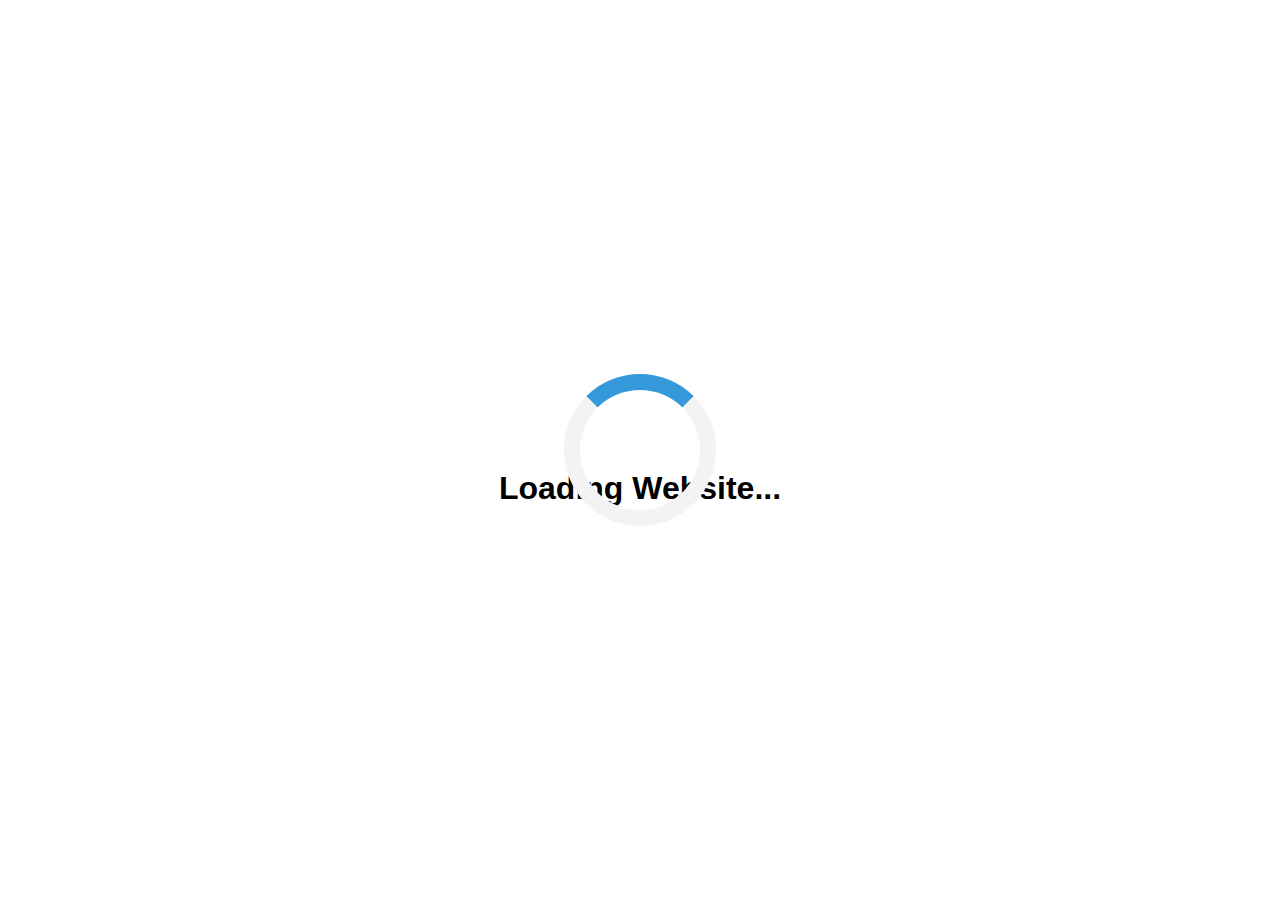
<file: index.html>
<!DOCTYPE html>
<html>
    <head>
        <meta name="viewport" content="width=device-width, initial-scale=1">
        <style>
            #loader {
                position: absolute;
                left: 50%;
                top: 50%;
                z-index: 1;
                width: 120px;
                height: 120px;
                margin: -76px 0 0 -76px;
                border: 16px solid #f3f3f3;
                border-radius: 50%;
                border-top: 16px solid #3498db;
                -webkit-animation: spin 2s linear infinite;
                animation: spin 2s linear infinite;
            }
            @-webkit-keyframes spin {
                0% { -webkit-transform: rotate(0deg); }
                100% { -webkit-transform: rotate(360deg); }
            }
            @keyframes spin {
                0% { transform: rotate(0deg); }
                100% { transform: rotate(360deg); }
            }
        </style>
    </head>
    <body onload="myFunction()" style="margin:0;">

        <div id="loader"></div>
        <h1 style="font-family: 'Segoe UI', Tahoma, Geneva, Verdana, sans-serif; margin-top: 470px;" align="middle">
            Loading Website...
        </h1>

        <script>
            var myVar;
            
            function myFunction() {
                myVar = setTimeout(showPage, 3000);
            }
            
            function showPage() {
                let newloc = "home.php";
                window.location.replace(newloc);
            }

        </script>
    </body>
</html>
</file>
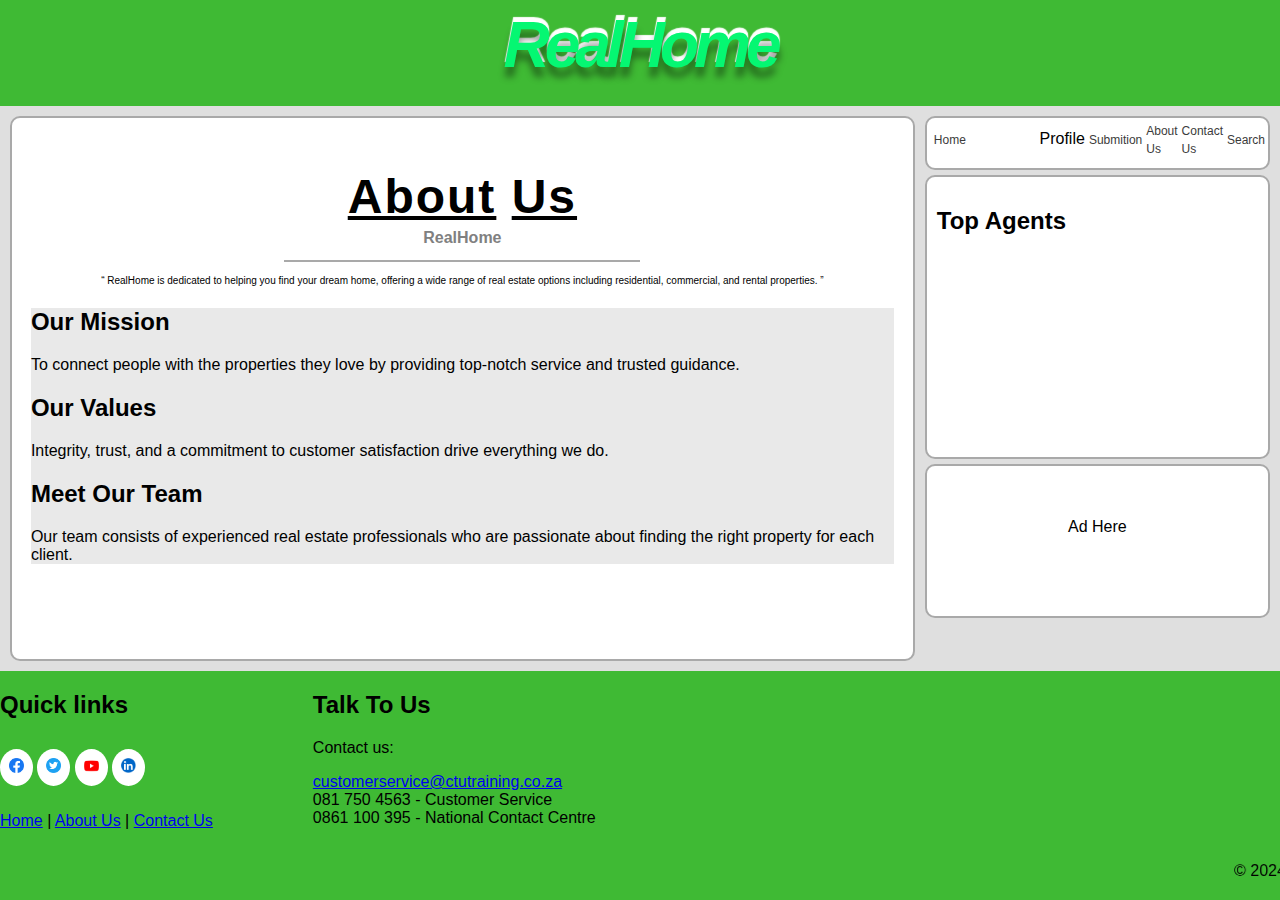
<file: about.html>
<!DOCTYPE html>
<html lang="en">
    <head>
        <link rel="stylesheet" href="realhome.css">
        <style>
            .loginlink:link {
                font-size: 12px;
                text-decoration: none;
                color: rgb(59, 59, 59);
            }
            .loginlink:visited {
                color: rgb(59, 59, 59);
            }
            table, tr, td {
                width: 100%;
                padding-top: auto;
                padding-bottom: auto;
            }
            .imgsmall{
                width: 20px;
            }
            .infofooter {
                display: flex;
                flex: 1;
            }
            .infofooterextra {
                margin-right: 100px;
            }
            .contactinfo {
                margin: 0px;
                padding: 0px;
            }
            .contactinfo {
                list-style-type: none;
                margin: 0px;
                padding: 0px;
            }
            .sociallinks {
                display: flex;
                justify-content: left;
                gap: 10px; 
                padding: 10px 0;
            }
            .sociallinks a {
                display: inline-block;
                background-color: white;
                border-radius: 50%; 
                padding: 9px;
                transition: background-color 0.5s ease;
                text-decoration: none;
                color: Black;
            }
            .sociallinks a:hover {
                background-color: rgb(119, 223, 33);
            }
            .sociallinks img {
                width: 15px;
                height: 15px;
            }   
        </style>
    </head>
    <body>
        <header class="mainheader">
            <h1 class="title">RealHome</h1>
            <div style="margin-right: 10px;">
                <p align="right">
                    
                </p>
            </div>
        </header>

        <div class="content-wrapper">
            <div class="mainbody" style="padding: 1.5%;">
                <div style="text-align: center;">
                    <h1 style="margin-bottom: 0px; letter-spacing: 2px; font-size: xxx-large;" ><u>About</u>  <u>Us</u></h1>
                    <h2 style="margin-top: 5px; color: gray; font-size: medium;">RealHome</h2>
                    <hr color="darkgray" size="2px" width="41%">
                    <q style="font-size: x-small;">
                        RealHome is dedicated to helping you find your dream home, 
                        offering a wide range of real estate options including residential, 
                        commercial, and rental properties.
                    </q>
                </div>
                <div style="text-align: left; background-color: rgb(233, 233, 233);">
                    <h2>Our Mission</h2>
                    <p>
                        To connect people with the properties they love by providing top-notch service and trusted guidance.
                    </p>
                    <h2>Our Values</h2>
                    <p>
                        Integrity, trust, and a commitment to customer satisfaction drive everything we do.
                    </p>
                    <h2>Meet Our Team</h2>
                    <p>
                        Our team consists of experienced real estate professionals who are passionate about 
                        finding the right property for each client.
                    </p>
                </div>
            </div>
            <div class="sidebar">
                <div class="navigation">
                    <table>
                        <th>
                            <td><a href="home.php" class="loginlink">Home</a></td>
                            <td><a herf="profile.php" class="loginlink">Profile</a></td>
                            <td><a href="submit.html" class="loginlink">Submition</a></td>
                            <td><a href="about.html" class="loginlink">About Us</a></td>
                            <td><a href="contact.html" class="loginlink">Contact Us</a></td>
                            <td><a href="search.php" class="loginlink">Search</a></td>
                        </th>
                    </table>
                </div>
        
                <div class="trending">
                    <h2>Top Agents</h2>
                    
                </div>
        
                <div class="ads">
                    <br>
                    <br>
                    <p align="center">Ad Here</p>
                    <br>
                    <br>
                </div>
            </div>
            
        </div>

        <footer class="mainfooter">
            <div class="infofooter">
                <div class="infofooterextra">
                    <h2>Quick links</h2>
                    <div class="sociallinks">
                        <nav>
                            <a href="https://www.facebook.com/CTUTrainingSolutions" target="_blank">
                                <img src="Facebook logo.png" alt="Facebook" class="imgsmall">
                            </a>
                            <a href="https://www.facebook.com/CTUTrainingSolutions" target="_blank">
                                <img src="Twitter logo.png" alt="Twitter" class="imgsmall">
                            </a>
                            <a href="https://www.youtube.com/user/1987ctu" target="_blank">
                                <img src="YouTube logo.png" alt="YouTube" class="imgsmall">
                            </a>
                            <a href="https://www.youtube.com/user/1987ctu" target="_blank">
                                <img src="LinkedIn logo.png" alt="LinkedIn" class="imgsmall">
                            </a>
                        </nav>
                    </div>
                    <p>
                        <a href="Home Page.html" class="betterlink">Home</a> | 
                        <a href="about.html" class="betterlink">About Us</a> | 
                        <a href="contact.html" class="betterlink">Contact Us</a>
                    </p>
                </div>
                <div class="infofooterextra">
                    <h2>Talk To Us</h2>
                    <p>Contact us:
                        <ul class="contactinfo">
                            <li><a class="betterlink " href="mailto:customerservice@ctutraining.co.za">customerservice@ctutraining.co.za</a></li>
                            <li>081 750 4563 - Customer Service</li>
                            <li>0861 100 395 - National Contact Centre</li>
                        </ul>
                    </p>
                </div>
            </div>
            <p><marquee>&copy; 2024 City Technical University, Aarian. All rights reserved.</marquee></p>
            </footer>
    </body>
</html>
</file>
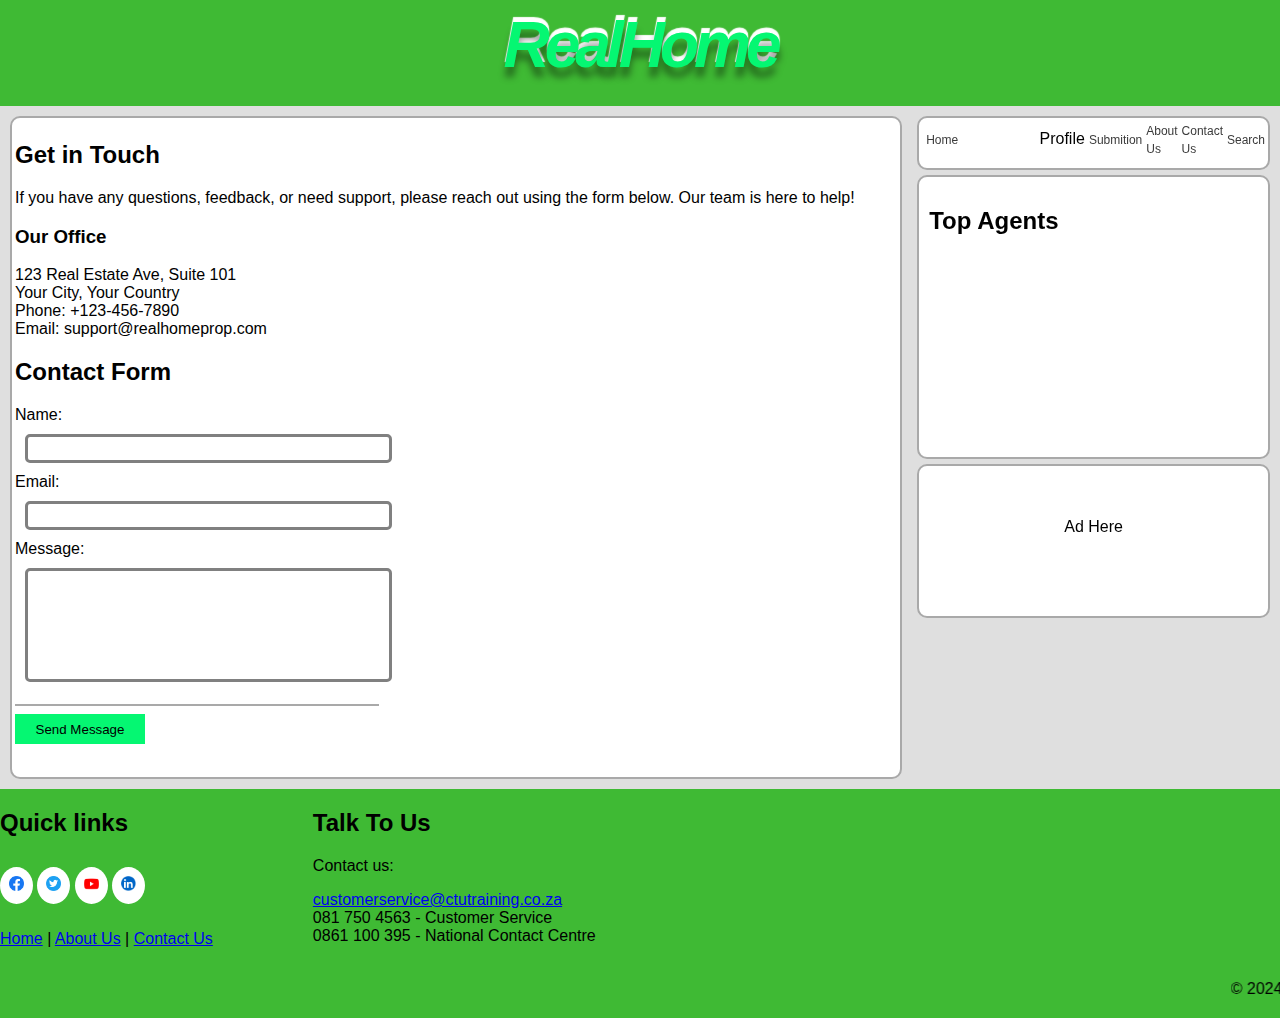
<file: contact.html>
<!DOCTYPE html>
<html lang="en">
    <head>
        <link rel="stylesheet" href="realhome.css">
        <style>
            .loginlink:link {
                font-size: 12px;
                text-decoration: none;
                color: rgb(59, 59, 59);
            }
            .loginlink:visited {
                color: rgb(59, 59, 59);
            }
            table, tr, td {
                width: 100%;
                padding-top: auto;
                padding-bottom: auto;
            }
            .imgsmall{
                width: 20px;
            }
            .infofooter {
                display: flex;
                flex: 1;
            }
            .infofooterextra {
                margin-right: 100px;
            }
            .contactinfo {
                margin: 0px;
                padding: 0px;
            }
            .contactinfo {
                list-style-type: none;
                margin: 0px;
                padding: 0px;
            }
            .sociallinks {
                display: flex;
                justify-content: left;
                gap: 10px; 
                padding: 10px 0;
            }
            .sociallinks a {
                display: inline-block;
                background-color: white;
                border-radius: 50%; 
                padding: 9px;
                transition: background-color 0.5s ease;
                text-decoration: none;
                color: Black;
            }
            .sociallinks a:hover {
                background-color: rgb(33, 45, 223);
            }
            .sociallinks img {
                width: 15px;
                height: 15px;
            }
        </style>
    </head>
    <body>
        <header class="mainheader">
            <h1 class="title">RealHome</h1>
            <div style="margin-right: 10px;">
                <p align="right">
                </p>
            </div>
        </header>

        <div class="content-wrapper">
            <div class="mainbody">
                <section class="contact-info">
                    <h2>Get in Touch</h2>
                    <p>If you have any questions, feedback, or need support, please reach out using the form below. Our team is here to help!</p>
                    
                    <h3>Our Office</h3>
                    <p>123 Real Estate Ave, Suite 101<br>
                       Your City, Your Country<br>
                       Phone: +123-456-7890<br>
                       Email: support@realhomeprop.com</p>
                </section>
            
                <section class="contact-form">
                    <h2>Contact Form</h2>
                    <form action="process_contact_form.php" method="POST">
                        <label for="name">Name:</label><br>
                        <input type="text" id="name" name="name" required>
                        <br>
                        <label for="email">Email:</label><br>
                        <input type="email" id="email" name="email" required>
                        <br>
                        <label for="message">Message:</label><br>
                        <textarea id="message" name="message" rows="5" required></textarea>
                        <hr color="darkgray" width="41%" align="left">
                        <button type="submit">Send Message</button>
                    </form>
                </section>
            </div>
            <div class="sidebar">
                <div class="navigation">
                    <table>
                        <th>
                            <td><a href="home.php" class="loginlink">Home</a></td>
                            <td><a herf="profile.php" class="loginlink">Profile</a></td>
                            <td><a href="submit.html" class="loginlink">Submition</a></td>
                            <td><a href="about.html" class="loginlink">About Us</a></td>
                            <td><a href="contact.html" class="loginlink">Contact Us</a></td>
                            <td><a href="search.php" class="loginlink">Search</a></td>
                        </th>
                    </table>
                </div>
        
                <div class="trending">
                    <h2>Top Agents</h2>
                    
                </div>
        
                <div class="ads">
                    <br>
                    <br>
                    <p align="center">Ad Here</p>
                    <br>
                    <br>
                </div>
            </div>
            
        </div>

        <footer class="mainfooter">
            <div class="infofooter">
                <div class="infofooterextra">
                    <h2>Quick links</h2>
                    <div class="sociallinks">
                        <nav>
                            <a href="https://www.facebook.com/CTUTrainingSolutions" target="_blank">
                                <img src="Facebook logo.png" alt="Facebook" class="imgsmall">
                            </a>
                            <a href="https://www.facebook.com/CTUTrainingSolutions" target="_blank">
                                <img src="Twitter logo.png" alt="Twitter" class="imgsmall">
                            </a>
                            <a href="https://www.youtube.com/user/1987ctu" target="_blank">
                                <img src="YouTube logo.png" alt="YouTube" class="imgsmall">
                            </a>
                            <a href="https://www.youtube.com/user/1987ctu" target="_blank">
                                <img src="LinkedIn logo.png" alt="LinkedIn" class="imgsmall">
                            </a>
                        </nav>
                    </div>
                    <p>
                        <a href="Home Page.html" class="betterlink">Home</a> | 
                        <a href="about.html" class="betterlink">About Us</a> | 
                        <a href="contact.html" class="betterlink">Contact Us</a>
                    </p>
                </div>
                <div class="infofooterextra">
                    <h2>Talk To Us</h2>
                    <p>Contact us:
                        <ul class="contactinfo">
                            <li><a class="betterlink " href="mailto:customerservice@ctutraining.co.za">customerservice@ctutraining.co.za</a></li>
                            <li>081 750 4563 - Customer Service</li>
                            <li>0861 100 395 - National Contact Centre</li>
                        </ul>
                    </p>
                </div>
            </div>
            <p><marquee>&copy; 2024 City Technical University, Aarian. All rights reserved.</marquee></p>
            </footer>
    </body>
</html>
</file>
<file: realhome.css>
body, html {
  margin: 0px;
  padding: 0px;
  font-family: 'Segoe UI', Tahoma, Geneva, Verdana, sans-serif;
  min-height: 100vh;
  background-color: #dfdfdf;
}
body {
  display: flex;
  flex-direction: column;
  min-height: 100vh;
}
button{
  background-color: #05f772;
  border: solid #05f772 5px;
  width: 130px;
  height: 30px;
  margin-bottom: 30px;
}
button:hover {
  background-color: #04d865;
  border: solid #04d865 5px;
}
.mainheader {
  background-color: rgb(63, 186, 52);
  size: 200px;
  padding: 0px;
}
.mainfooter {
  background-color: rgb(63, 186, 52);
  size: 10vw;
  padding: 0px;
  margin-top: auto !important;
  margin: 0xp;
}
.title {
  font-size:5vw;
  white-space: nowrap;
  overflow: hidden;
  line-height: 90px;
  color: #05f772;
  text-shadow: 0 10px 7px rgba(0,0,0,0.4),0 -5px 1px #fff;
  letter-spacing: -5px;
  font-style: italic;
  text-align-last: center;
  margin: 0px !important;
}
.title:hover {
  animation: glitch .3s linear infinite;
  cursor: pointer;
}
  
  @keyframes glitch {
    0% {transform: translate(0);}
    20% {transform: translate(-2px, 2px);}
    40% {transform: translate(-2px, -2px);}
    60% {transform: translate(2px, 2px);}
    80% {transform: translate(2px, -2px);}
    100% {transform: translate(0);}
  }
.content-wrapper {
  flex: 1;
  display: flex;
  justify-content: space-between;
  padding: 10px;
}
.sidebar {
  width: 28%;
  display: flex;
  flex-direction: column;
  gap: 5px;
  position: -webkit-sticky; /* For Safari i think */
  position: sticky;
  top: 10px;
}
.mainbody {
  background-color: white;
  border: solid darkgray 2px;
  border-radius: 10px;
  width: 70%;
  margin-right: 10px;
  padding: 3px;
}
.navigation {
  background-color: white;
  border: solid darkgray 2px;
  border-radius: 10px;
  height: auto;
  min-height: 50px;
}
.trending {
  background-color: white;
  border: solid darkgray 2px;
  border-radius: 10px;
  height: auto;
  min-height: 260px;
  padding: 10px;
}
.ads {
  background-color: white;
  border: solid darkgray 2px;
  border-radius: 10px;
  height: auto;
  min-height: 150px;
}
.loginwraper {
  background-color: white;
  border: solid darkgray 4px;
  border-radius: 10px;
  width: 50%;
  margin: auto;
  text-align: center;
}
input{
  margin: 10px;
  padding: 4px;
  width: 40%;
  border: solid gray 3px;
  border-radius: 5px;
}
textarea {
  margin: 10px;
  padding: 4px;
  width: 40%;
  border: solid gray 3px;
  border-radius: 5px;
  resize: none;
  height: 100px;
}
select {
  margin: 10px;
  padding: 4px;
  width: 40%;
  border: solid gray 3px;
  border-radius: 5px;
}
</file>
